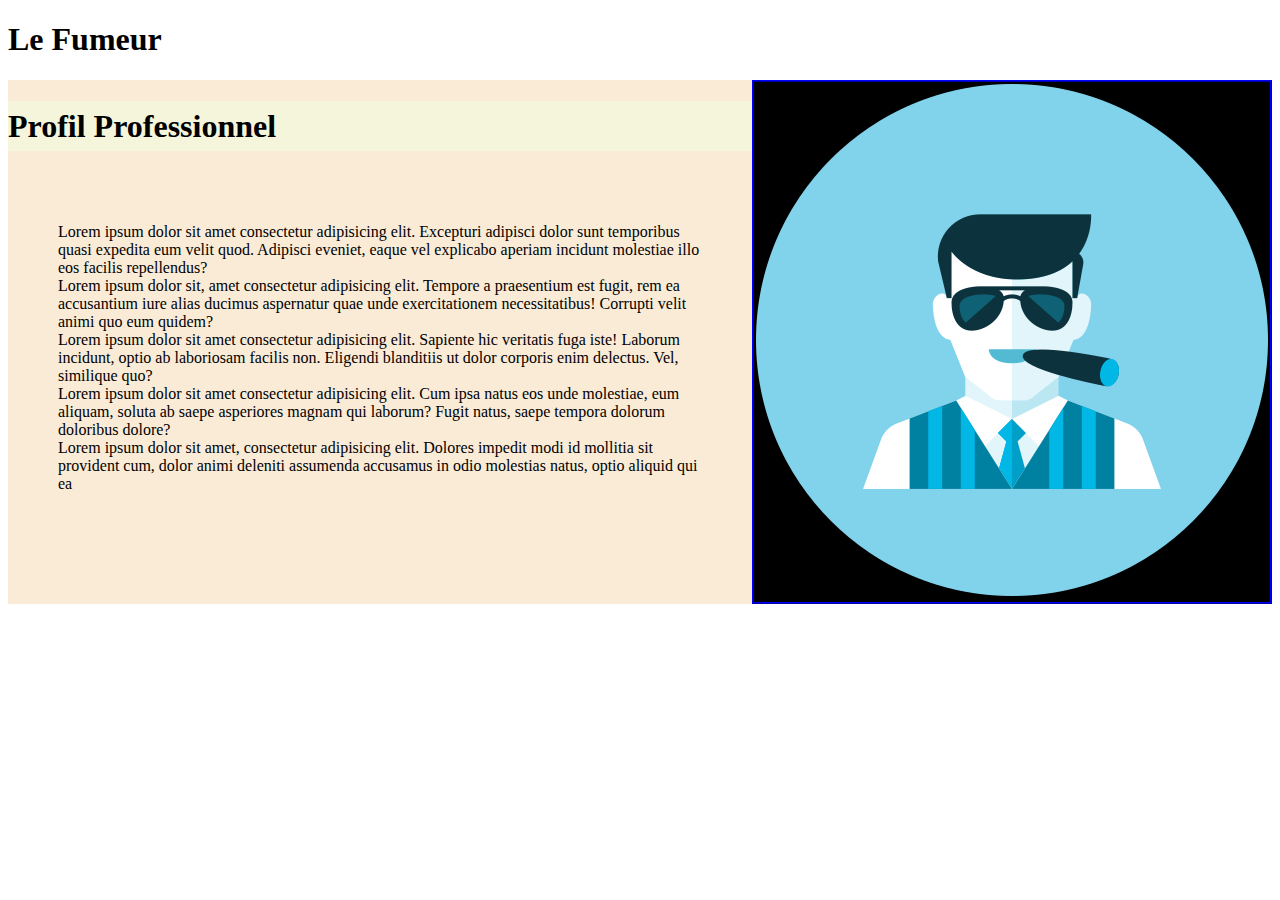
<file: index.html>
<!DOCTYPE html>
<html lang="fr">
<head>
    <meta charset="UTF-8">
    <meta http-equiv="X-UA-Compatible" content="IE=edge">
    <meta name="viewport" content="width=device-width, initial-scale=1.0">
    <link rel="stylesheet" type="text/css" href="style.css"/>
    <title>Arrêter-de-fumer</title>
</head>

<body>
    <header>
        <h1>Le Fumeur</h1>
        <section>
        
            
                <div class="container_entête">
                    <div class="tier_pro">
                        <div>
                            <h1 class="profil_pro">Profil Professionnel</h1>

                        </div>


                        <div class="container_propro">
                            <p class="premier_text">Lorem ipsum dolor sit amet consectetur adipisicing elit. Excepturi adipisci dolor sunt temporibus quasi expedita eum velit quod. Adipisci eveniet, eaque vel explicabo aperiam incidunt molestiae illo eos facilis repellendus?<br>
                            Lorem ipsum dolor sit, amet consectetur adipisicing elit. Tempore a praesentium est fugit, rem ea accusantium iure alias ducimus aspernatur quae unde exercitationem necessitatibus! Corrupti velit animi quo eum quidem?<br>
                            Lorem ipsum dolor sit amet consectetur adipisicing elit. Sapiente hic veritatis fuga iste! Laborum incidunt, optio ab laboriosam facilis non. Eligendi blanditiis ut dolor corporis enim delectus. Vel, similique quo?<br>
                            Lorem ipsum dolor sit amet consectetur adipisicing elit. Cum ipsa natus eos unde molestiae, eum aliquam, soluta ab saepe asperiores magnam qui laborum? Fugit natus, saepe tempora dolorum doloribus dolore?<br>
                            Lorem ipsum dolor sit amet, consectetur adipisicing elit. Dolores impedit modi id mollitia sit provident cum, dolor animi deleniti assumenda accusamus in odio molestias natus, optio aliquid qui ea<br>
                            </p>

                        </div>
                    </div>
                
                    <div class="warning">
                            <img src="/img/boss2_117889 (1).png" alt="un homme avec une cigarette">
                    </div>
                </div>
            

        </section>


    </header> 
    <main>
        



















    </main>
    <footer>


    </footer>


</body>
</html>
</file>
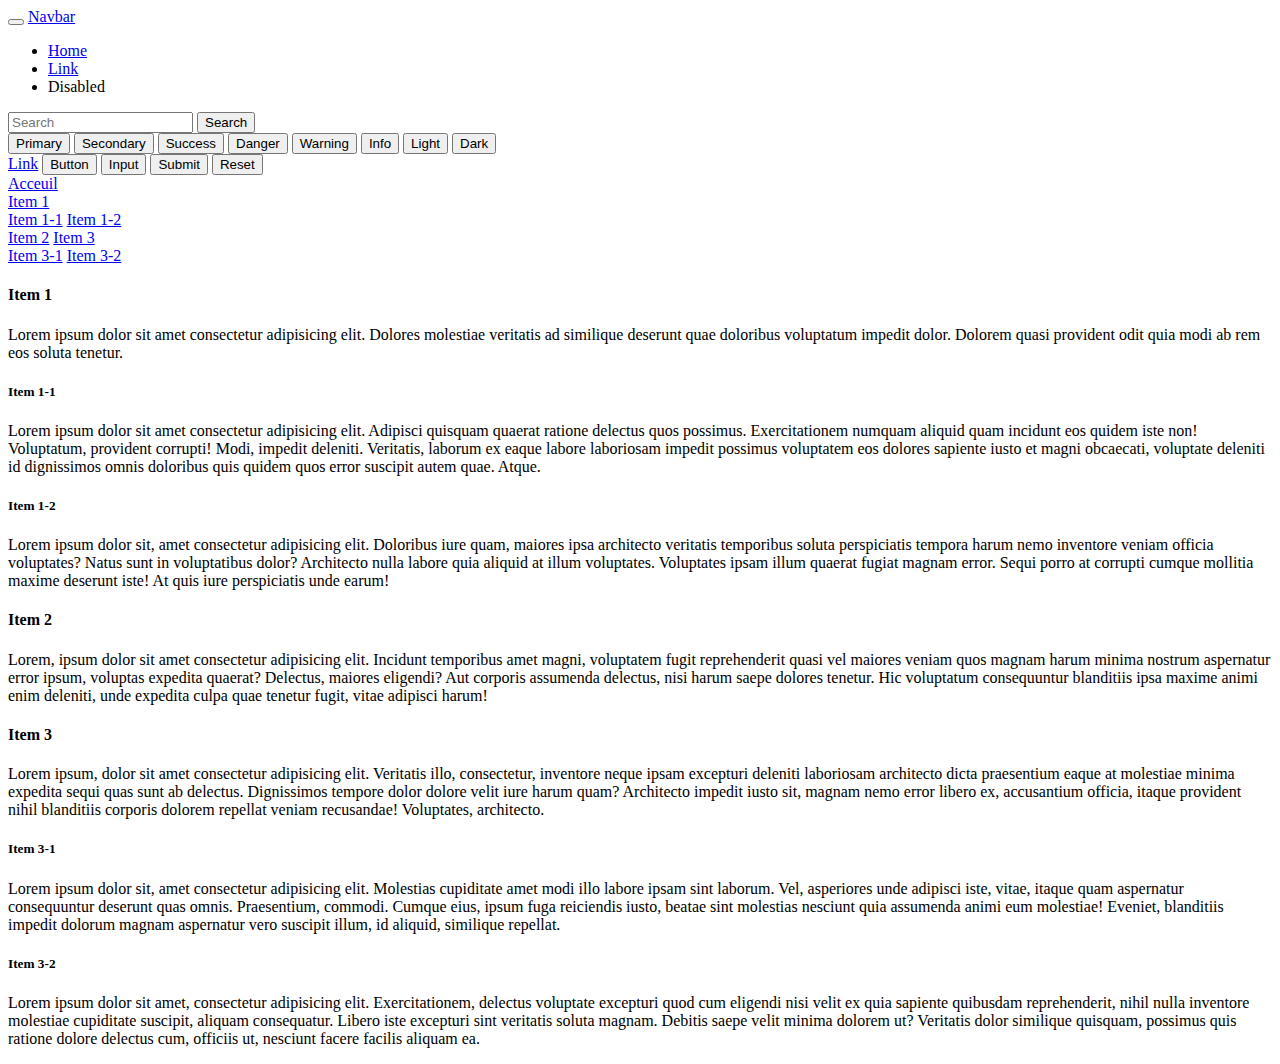
<file: Samedi/index.html>
<!DOCTYPE html>
<html lang="en">

<head>
    <meta charset="UTF-8">
    <meta http-equiv="X-UA-Compatible" content="IE=edge">
    <meta name="viewport" content="width=device-width, initial-scale=1.0">
    <link href="https://cdn.jsdelivr.net/npm/bootstrap@5.1.3/dist/css/bootstrap.min.css" rel="stylesheet"
        integrity="sha384-1BmE4kWBq78iYhFldvKuhfTAU6auU8tT94WrHftjDbrCEXSU1oBoqyl2QvZ6jIW3" crossorigin="anonymous">
    <title>Document</title>
</head>

<body>
    <header>
        <nav class="navbar navbar-expand-lg navbar-light bg-light">
            <div class="container-fluid">
                <button class="navbar-toggler" type="button" data-bs-toggle="collapse"
                    data-bs-target="#navbarTogglerDemo03" aria-controls="navbarTogglerDemo03" aria-expanded="false"
                    aria-label="Toggle navigation">
                    <span class="navbar-toggler-icon"></span>
                </button>
                <a class="navbar-brand" href="#">Navbar</a>
                <div class="collapse navbar-collapse" id="navbarTogglerDemo03">
                    <ul class="navbar-nav me-auto mb-2 mb-lg-0">
                        <li class="nav-item">
                            <a class="nav-link active" aria-current="page" href="#">Home</a>
                        </li>
                        <li class="nav-item">
                            <a class="nav-link" href="#">Link</a>
                        </li>
                        <li class="nav-item">
                            <a class="nav-link disabled">Disabled</a>
                        </li>
                    </ul>
                    <form class="d-flex">
                        <input class="form-control me-2" type="search" placeholder="Search" aria-label="Search">
                        <button class="btn btn-outline-success" type="submit">Search</button>
                    </form>
                </div>
            </div>
        </nav>
        <button type="button" class="btn btn-outline-primary">Primary</button>
        <button type="button" class="btn btn-outline-secondary">Secondary</button>
        <button type="button" class="btn btn-outline-success">Success</button>
        <button type="button" class="btn btn-outline-danger">Danger</button>
        <button type="button" class="btn btn-outline-warning">Warning</button>
        <button type="button" class="btn btn-outline-info">Info</button>
        <button type="button" class="btn btn-outline-light">Light</button>
        <button type="button" class="btn btn-outline-dark">Dark</button><br>



        <a class="btn btn-primary" href="#" role="button">Link</a>
        <button class="btn btn-primary" type="submit">Button</button>
        <input class="btn btn-primary" type="button" value="Input">
        <input class="btn btn-primary" type="submit" value="Submit">
        <input class="btn btn-primary" type="reset" value="Reset">
        <main>

        </main>
        <nav id="navbar-example3" class="navbar navbar-light bg-light flex-column align-items-stretch p-3">
            <a class="navbar-brand" href="#">Acceuil</a>
            <nav class="nav nav-pills flex-column">
                <a class="nav-link" href="#item-1">Item 1</a>
                <nav class="nav nav-pills flex-column">
                    <a class="nav-link ms-3 my-1" href="#item-1-1">Item 1-1</a>
                    <a class="nav-link ms-3 my-1" href="#item-1-2">Item 1-2</a>
                </nav>
                <a class="nav-link" href="#item-2">Item 2</a>
                <a class="nav-link" href="#item-3">Item 3</a>
                <nav class="nav nav-pills flex-column">
                    <a class="nav-link ms-3 my-1" href="#item-3-1">Item 3-1</a>
                    <a class="nav-link ms-3 my-1" href="#item-3-2">Item 3-2</a>
                </nav>
            </nav>
        </nav>

        <div data-bs-spy="scroll" data-bs-target="#navbar-example3" data-bs-offset="0" tabindex="0">
            <h4 id="item-1">Item 1</h4>
            <p>Lorem ipsum dolor sit amet consectetur adipisicing elit. Dolores molestiae veritatis ad similique deserunt quae doloribus voluptatum impedit dolor. Dolorem quasi provident odit quia modi ab rem eos soluta tenetur.</p>
            <h5 id="item-1-1">Item 1-1</h5>
            <p>Lorem ipsum dolor sit amet consectetur adipisicing elit. Adipisci quisquam quaerat ratione delectus quos possimus. Exercitationem numquam aliquid quam incidunt eos quidem iste non! Voluptatum, provident corrupti! Modi, impedit deleniti.
            Veritatis, laborum ex eaque labore laboriosam impedit possimus voluptatem eos dolores sapiente iusto et magni obcaecati, voluptate deleniti id dignissimos omnis doloribus quis quidem quos error suscipit autem quae. Atque.</p>
            <h5 id="item-1-2">Item 1-2</h5>
            <p>Lorem ipsum dolor sit, amet consectetur adipisicing elit. Doloribus iure quam, maiores ipsa architecto veritatis temporibus soluta perspiciatis tempora harum nemo inventore veniam officia voluptates? Natus sunt in voluptatibus dolor?
            Architecto nulla labore quia aliquid at illum voluptates. Voluptates ipsam illum quaerat fugiat magnam error. Sequi porro at corrupti cumque mollitia maxime deserunt iste! At quis iure perspiciatis unde earum!</p>
            <h4 id="item-2">Item 2</h4>
            <p>Lorem, ipsum dolor sit amet consectetur adipisicing elit. Incidunt temporibus amet magni, voluptatem fugit reprehenderit quasi vel maiores veniam quos magnam harum minima nostrum aspernatur error ipsum, voluptas expedita quaerat?
            Delectus, maiores eligendi? Aut corporis assumenda delectus, nisi harum saepe dolores tenetur. Hic voluptatum consequuntur blanditiis ipsa maxime animi enim deleniti, unde expedita culpa quae tenetur fugit, vitae adipisci harum!</p>
            <h4 id="item-3">Item 3</h4>
            <p>Lorem ipsum, dolor sit amet consectetur adipisicing elit. Veritatis illo, consectetur, inventore neque ipsam excepturi deleniti laboriosam architecto dicta praesentium eaque at molestiae minima expedita sequi quas sunt ab delectus.
            Dignissimos tempore dolor dolore velit iure harum quam? Architecto impedit iusto sit, magnam nemo error libero ex, accusantium officia, itaque provident nihil blanditiis corporis dolorem repellat veniam recusandae! Voluptates, architecto.</p>
            <h5 id="item-3-1">Item 3-1</h5>
            <p>Lorem ipsum dolor sit, amet consectetur adipisicing elit. Molestias cupiditate amet modi illo labore ipsam sint laborum. Vel, asperiores unde adipisci iste, vitae, itaque quam aspernatur consequuntur deserunt quas omnis.
            Praesentium, commodi. Cumque eius, ipsum fuga reiciendis iusto, beatae sint molestias nesciunt quia assumenda animi eum molestiae! Eveniet, blanditiis impedit dolorum magnam aspernatur vero suscipit illum, id aliquid, similique repellat.</p>
            <h5 id="item-3-2">Item 3-2</h5>
            <p>Lorem ipsum dolor sit amet, consectetur adipisicing elit. Exercitationem, delectus voluptate excepturi quod cum eligendi nisi velit ex quia sapiente quibusdam reprehenderit, nihil nulla inventore molestiae cupiditate suscipit, aliquam consequatur.
            Libero iste excepturi sint veritatis soluta magnam. Debitis saepe velit minima dolorem ut? Veritatis dolor similique quisquam, possimus quis ratione dolore delectus cum, officiis ut, nesciunt facere facilis aliquam ea.</p>
        </div>





    </header>












    <script src="https://cdn.jsdelivr.net/npm/@popperjs/core@2.10.2/dist/umd/popper.min.js"
        integrity="sha384-7+zCNj/IqJ95wo16oMtfsKbZ9ccEh31eOz1HGyDuCQ6wgnyJNSYdrPa03rtR1zdB"
        crossorigin="anonymous"></script>
    <script src="https://cdn.jsdelivr.net/npm/bootstrap@5.1.3/dist/js/bootstrap.min.js"
        integrity="sha384-QJHtvGhmr9XOIpI6YVutG+2QOK9T+ZnN4kzFN1RtK3zEFEIsxhlmWl5/YESvpZ13"
        crossorigin="anonymous"></script>
</body>

</html>
</file>
<file: style.css>
.warning{
    background-color :rgb(0, 0, 0);
    border: 2px ridge blue;
    display:inline-block;
    padding:2px;
    
    }
.warning img 
    

.tier_pro{
    display:flex;
    flex-direction: column; 
    max-width: auto; 
    
    
}
.container_entête{
    background-color: antiquewhite;
    display:inline-block;
    display:flex;
    flex-direction: row ;
    text-align: center;


}
.container_propro{
    display:inline-block;
    text-align: left;
    

}
.profil_pro{

    background-color: beige;
    line-height: 50px;
    text-align: left;
    
    
}
.premier_text{
    margin:50px;

}
</file>
